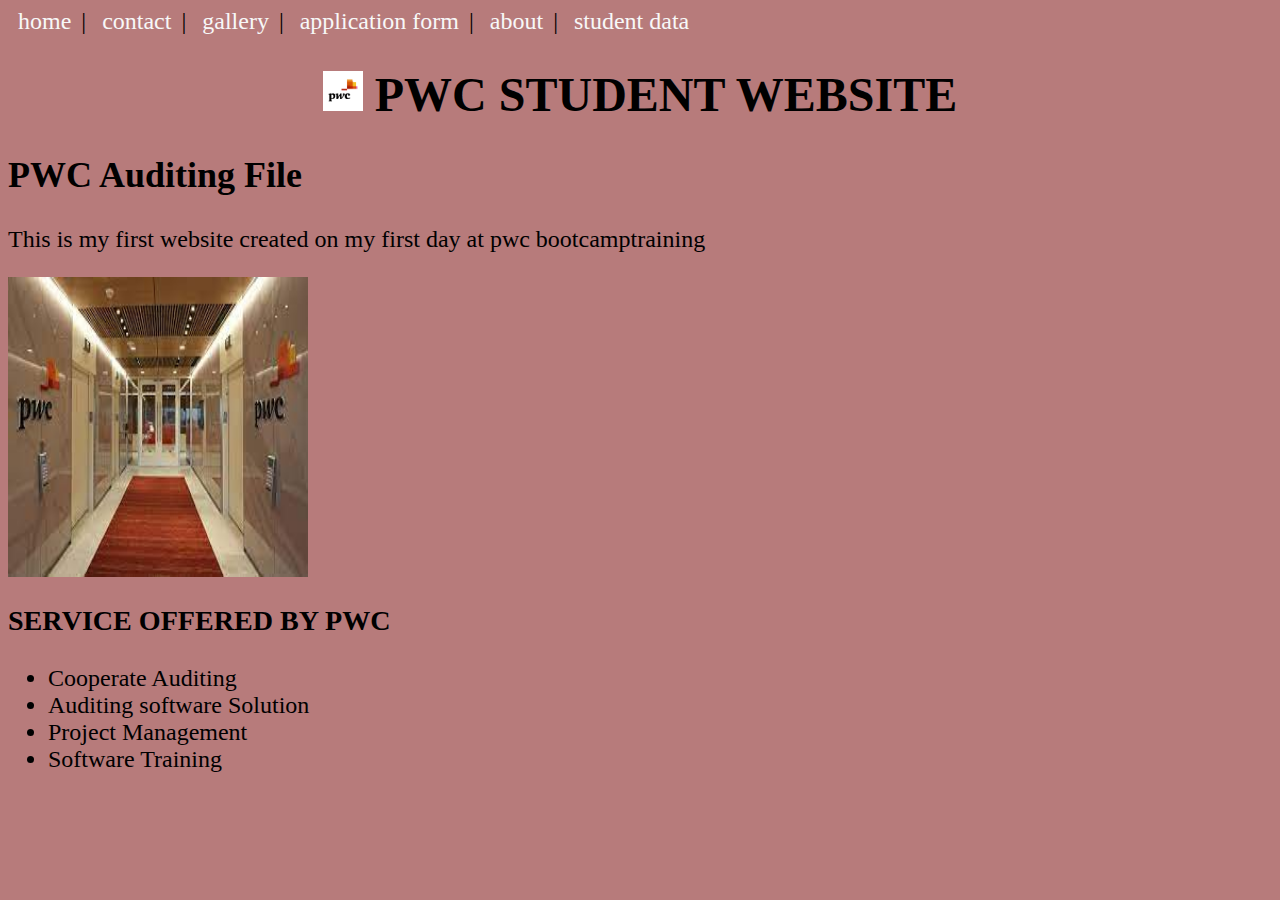
<file: index.html>
<html>

    <head>
            <title> PWC WEBSITE</title>
            <link rel="stylesheet" href="style.css">
    </head>


<body>
    <a href="index.html">home</a>|
    <a href="contactus.html">contact</a>|
    <a href="gallery.html">gallery</a>|
    <a href="applicationform.html">application form</a>|
    <a href="aboutus.html">about</a>|
    <a href="studentdata.html">student data</a>
        <br>
   
    <h1><img src="logo.jpg" width="40" height="40"><span> PWC STUDENT WEBSITE </span></h1>
    <h2>PWC Auditing File </h2>
    <p>This is my first website created on my first day at pwc bootcamptraining</p>
    <img src="pic1.jpg" alt="" width="300px" height="300px">
    <h3> SERVICE OFFERED BY PWC</h3>
    <ul>
        <li> Cooperate Auditing</li>
        <li>Auditing software Solution</li>
        <li> Project Management</li>
        <li>Software Training</li>

    </ul>

</body>


</html>
</file>
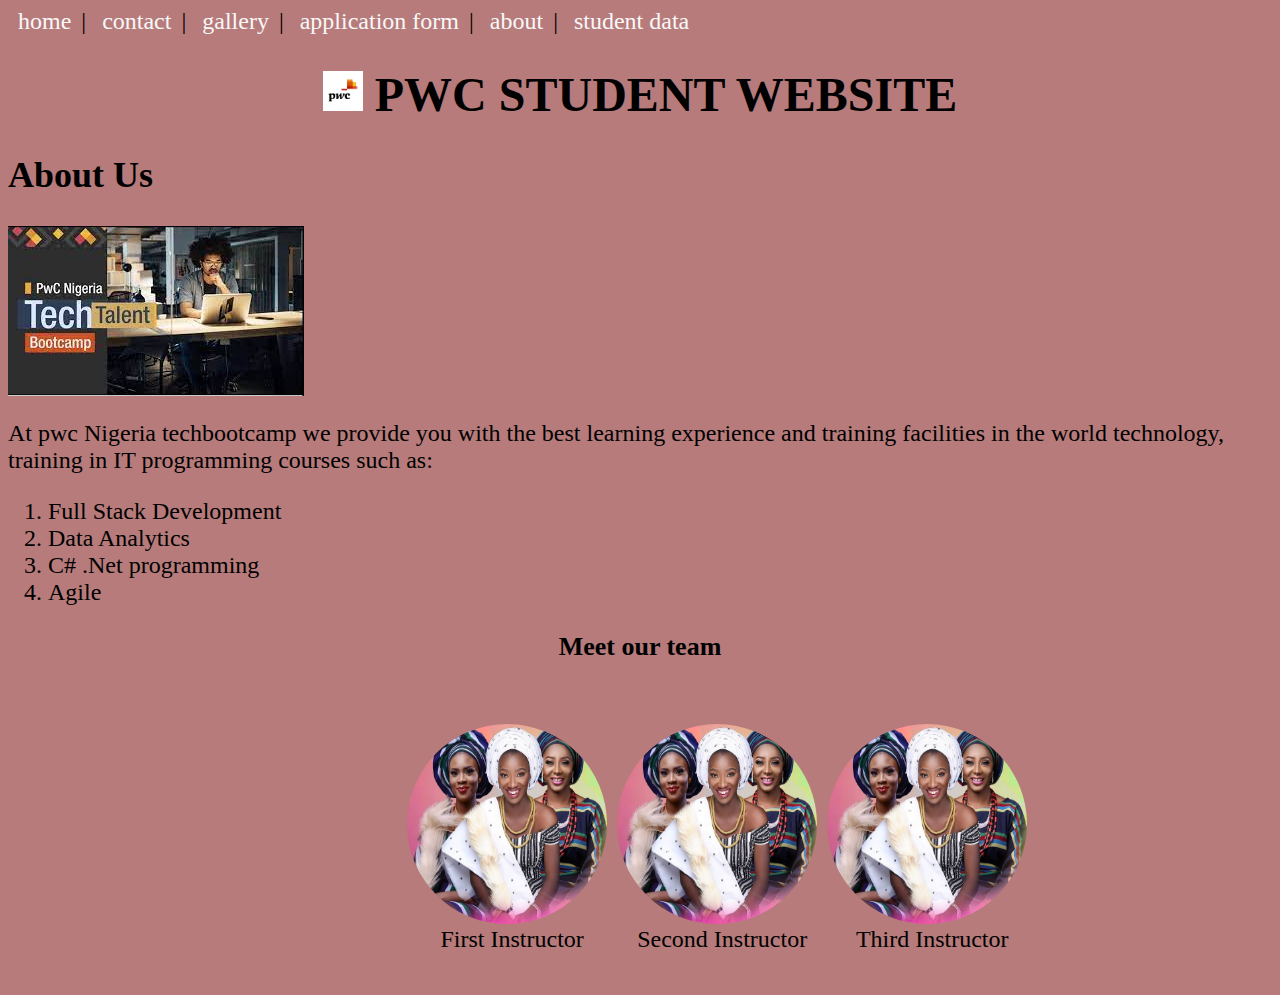
<file: aboutus.html>
<html>

    <head>
        <title> PWC WEBSITE</title>
            <link rel="stylesheet" href="style.css">
    </head>
<body>
    <a href="index.html">home</a>|
    <a href="contactus.html">contact</a>|
    <a href="gallery.html">gallery</a>|
    <a href="applicationform.html">application form</a>|
    <a href="aboutus.html">about</a>|
    <a href="studentdata.html">student data</a>
        <br>
   
    <h1><img src="logo.jpg" width="40" height="40"><span> PWC STUDENT WEBSITE </span></h1>
    <h2> About Us </h2>
    <img src="7pic.jpg">
    <p> At pwc Nigeria techbootcamp we provide you with the best learning experience and training facilities in the world technology, training in IT programming courses such as:</p>
    <ol>
        <li>Full Stack Development</li>
        <li>Data Analytics</li>
        <li>C# .Net programming</li>
        <li>Agile</li>
    </ol>
    <p style="text-align:center; font-size:26px;"><b>Meet our team</b></p>
    <div class="img">
    <p><img id="img" src="pwc.jpeg" /><br/>First Instructor</p>
    <p><img id="img" src="pwc.jpeg" /><br/>Second Instructor</p>
    <p><img id="img" src="pwc.jpeg" /><br/>Third Instructor</p></div>
</body>


</html>
</file>
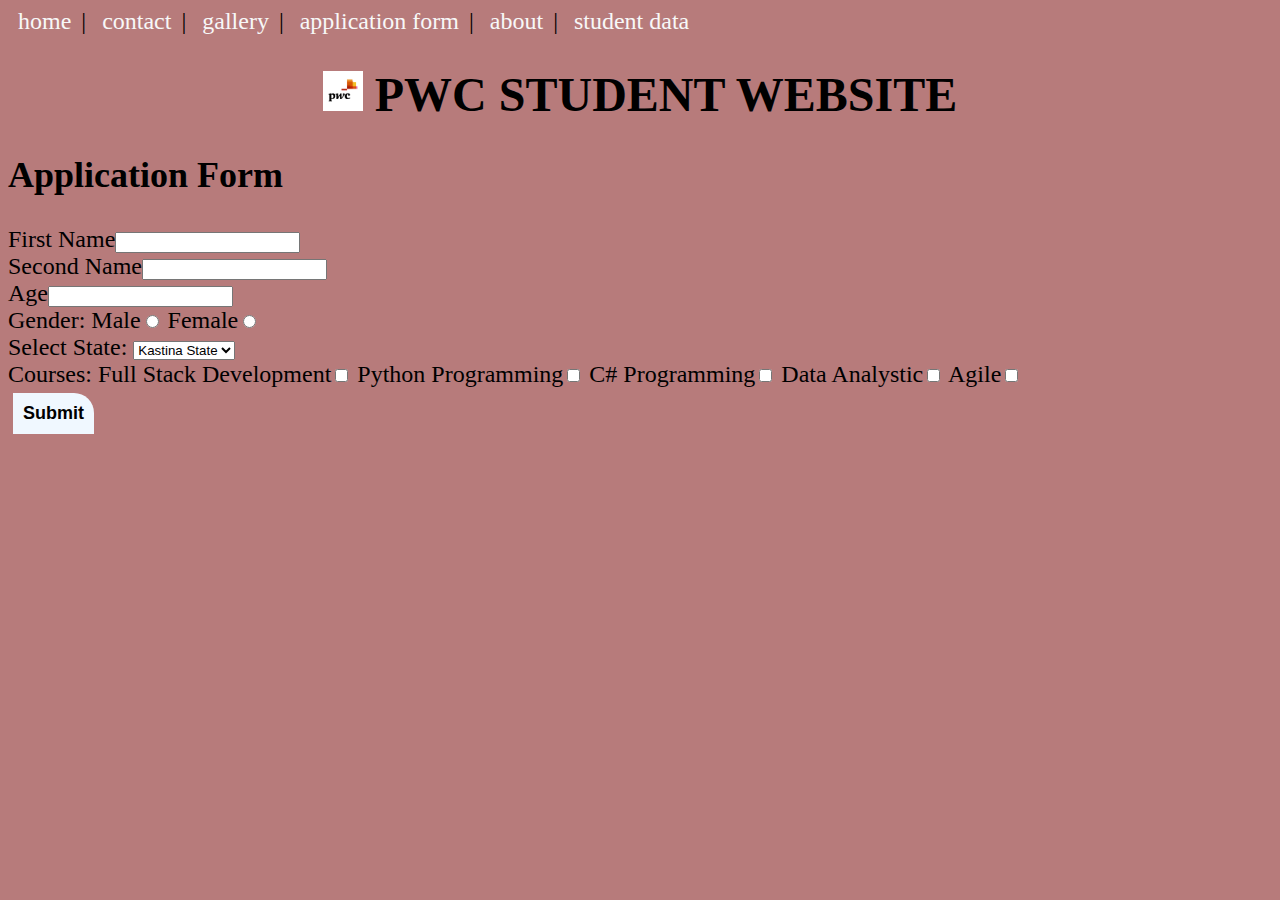
<file: applicationform.html>
<html>

<head>
<link rel="stylesheet"  href="style.css"/>
<title>PWC WEBSITE</title></head>
<body>
    <a href="index.html">home</a>|
    <a href="contactus.html">contact</a>|
    <a href="gallery.html">gallery</a>|
    <a href="applicationform.html">application form</a>|
    <a href="aboutus.html">about</a>|
    <a href="studentdata.html">student data</a>
        <br>
   
    <h1><img src="logo.jpg" width="40" height="40"><span> PWC STUDENT WEBSITE </span></h1>
    <h2>Application Form</h2>
    <form>
        <label>First Name</label><input id="int" type="text" name="firstname"/><br/>
        <label>Second Name</label><input id="int" type="text" name="secondname"/><br/>
        <label>Age</label><input id="int" type="text" name="age"/><br/>
        <label>Gender:</label>
        <label>Male</label><input type="radio" name="gender"/>
        <label>Female</label><input type="radio" name="gender"/><br/>
        <label>Select State: </label>
        <select>
            <option selected>
                Other
            </option>
            <option selected>
                Kaduna state
            </option>
            <option selected>
                Niger State
            </option>
            <option selected>
                Kogi state
            </option>
            <option selected>
                Kano state
            </option>
            <option selected>
                Kastina State
            </option>
        </select><br/>
        <label>Courses:</label>
        <label>Full Stack Development</label><input type="checkbox" value="Full Stack"/>
        <label>Python Programming</label><input type="checkbox" value="Python"/>
        <label>C# Programming</label><input type="checkbox" value="C#"/>
        <label>Data Analystic</label><input type="checkbox" value="Dataanalystic"/>
        <label>Agile</label><input type="checkbox" value="Agile"/>
        <br/>
        <input id="btn" type="button" value="Submit"/>

        
</ul>
</body>
</html>
</file>
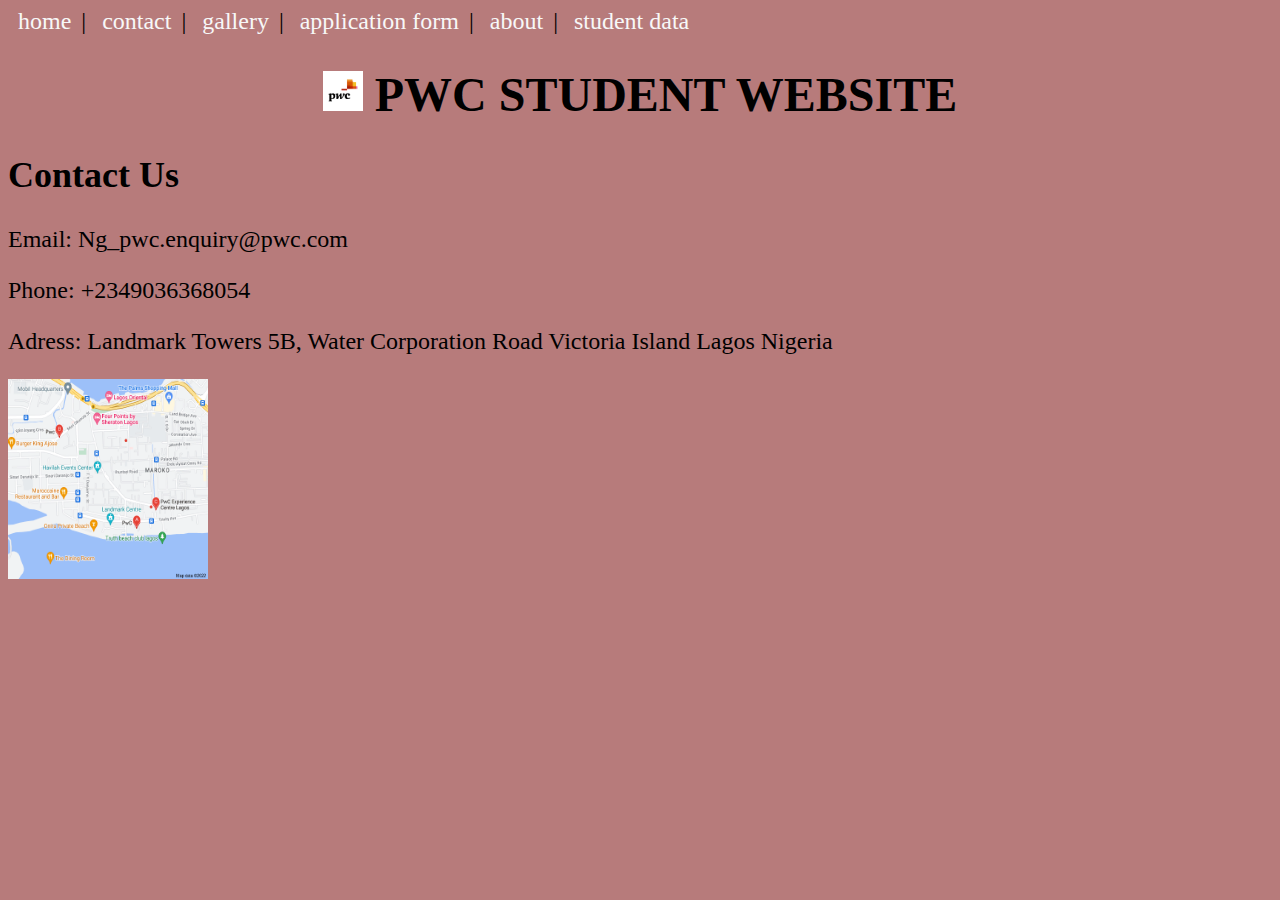
<file: contactus.html>
<html>

    <head>
        <title> PWC WEBSITE</title>
            <link rel="stylesheet" href="style.css">
    </head>


<body>
    <a href="index.html">home</a>|
    <a href="contactus.html">contact</a>|
    <a href="gallery.html">gallery</a>|
    <a href="applicationform.html">application form</a>|
    <a href="aboutus.html">about</a>|
    <a href="studentdata.html">student data</a>
        <br>
   
    <h1><img src="logo.jpg" width="40" height="40"><span> PWC STUDENT WEBSITE </span></h1>
    <h2>Contact Us </h2>
     <p> Email: Ng_pwc.enquiry@pwc.com</p>
     <P> Phone: +2349036368054</P>
     <p> Adress: Landmark Towers 5B, Water Corporation Road Victoria Island Lagos Nigeria </p>
     <p><img id="map" src="map.png" alt="pwc map" width="200" height="200"></p>

</body>
</html>
</file>
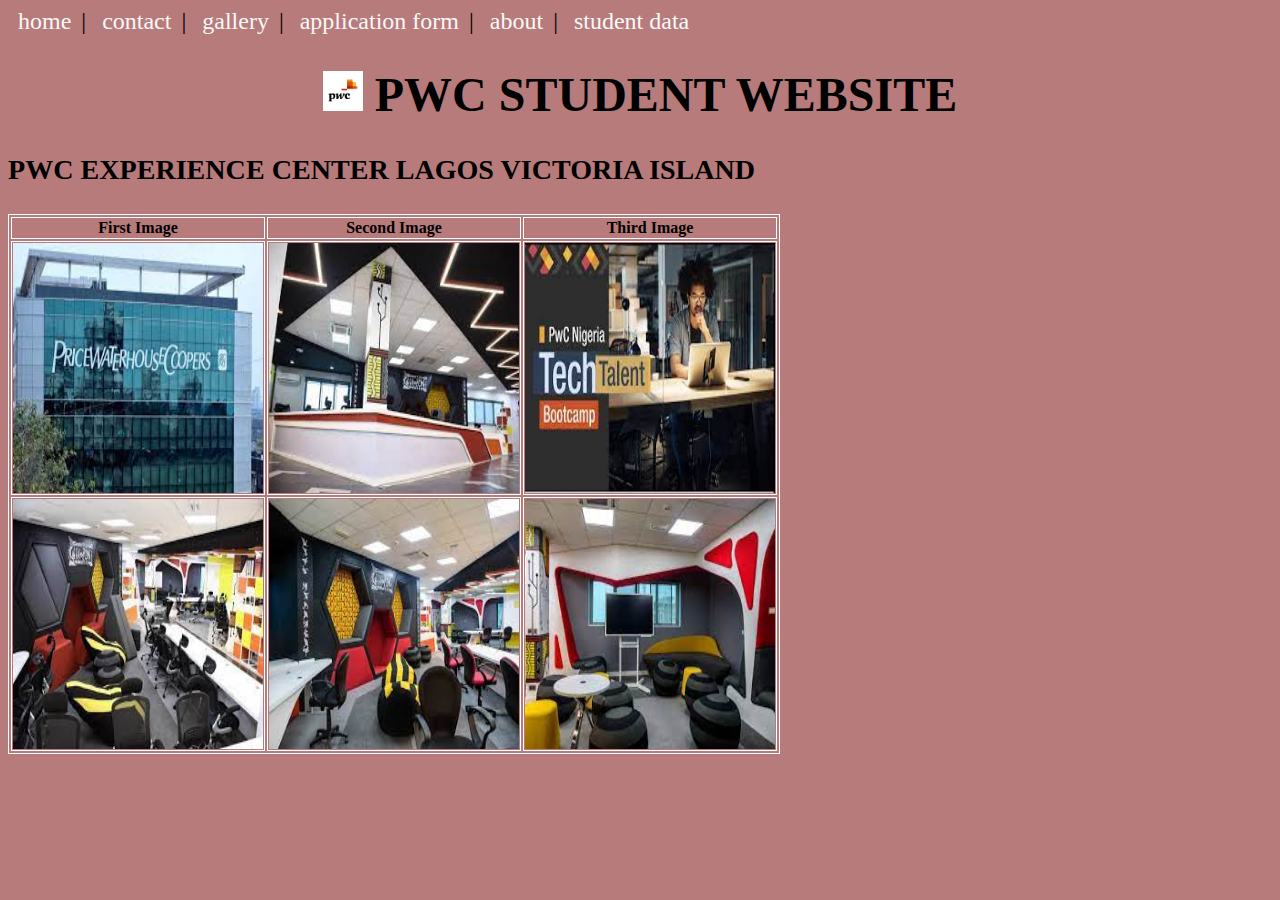
<file: gallery.html>
<html>
<head>
    <link rel="stylesheet"  href="style.css"/>
    <title> PWC WEBSITE</title></head>
<body>
    <a href="index.html">home</a>|
    <a href="contactus.html">contact</a>|
    <a href="gallery.html">gallery</a>|
    <a href="applicationform.html">application form</a>|
    <a href="aboutus.html">about</a>|
    <a href="studentdata.html">student data</a>
        <br>
    <h1><img src="logo.jpg" width="40" height="40"><span> PWC STUDENT WEBSITE </span></h1>
    <h3>PWC EXPERIENCE CENTER LAGOS VICTORIA ISLAND</h3>
<table>
    <tr><th>First Image</th>
    <th>Second Image</th>
    <th>Third Image</th>
</tr>
    <tr><td><img src="4pic.jpg" /></td>
    <td><img src="8pic.jpg" /></td>
    <td><img src="7pic.jpg"/></td></tr>
    <tr><td><img src="9pic.jpg"/></td>
        <td><img src="10pic.jpg"/></td>
    <td><img src="11pic.jpg" /></td></tr>
</table>
</body>
</html>
</file>
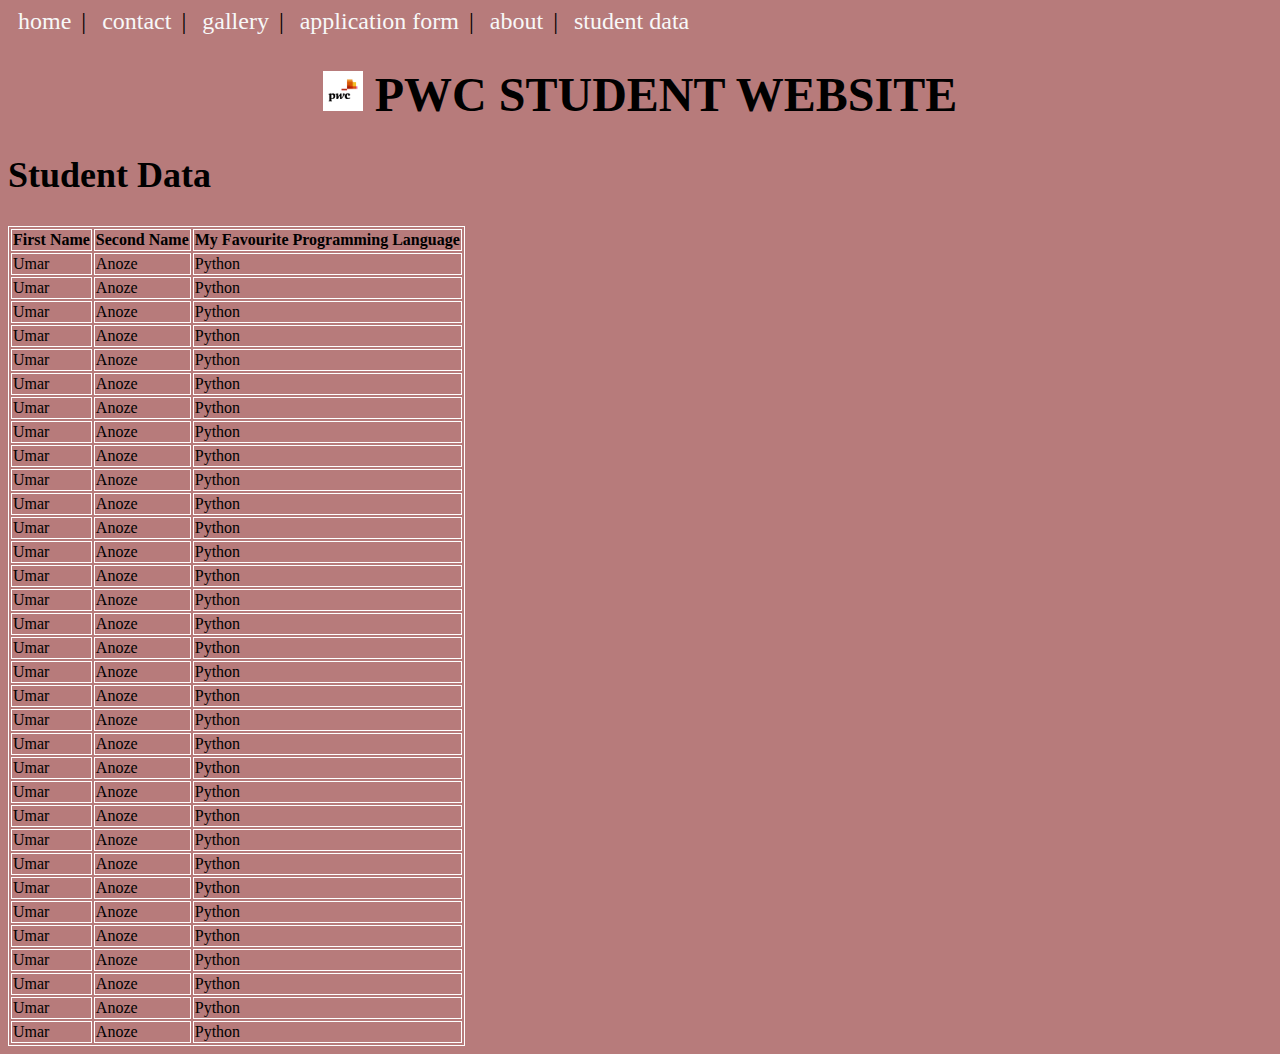
<file: studentdata.html>
<html>
    <head>
        <link rel="stylesheet"  href="style.css"/>
        <title> PWC WEBSITE</title>
    </head>
    <body>
        <a href="index.html">home</a>|
        <a href="contactus.html">contact</a>|
        <a href="gallery.html">gallery</a>|
        <a href="applicationform.html">application form</a>|
        <a href="aboutus.html">about</a>|
        <a href="studentdata.html">student data</a>
            <br>
       
        <h1><img src="logo.jpg" width="40" height="40"><span> PWC STUDENT WEBSITE </span></h1>
        <h2>Student Data</h2>
        
        <p></p>
        
        <table>
           
            <tr><th>First Name</th>
            <th>Second Name</th>
        <th>My Favourite Programming Language</th>
    </tr>
            <tr><td>Umar</td>
            <td>Anoze</td>
        <td>Python</td></tr>
        <tr><td>Umar</td>
            <td>Anoze</td>
        <td>Python</td></tr>
        <tr><td>Umar</td>
            <td>Anoze</td>
        <td>Python</td></tr>
        <tr><td>Umar</td>
            <td>Anoze</td>
        <td>Python</td></tr>
        <tr><td>Umar</td>
            <td>Anoze</td>
        <td>Python</td></tr>
        <tr><td>Umar</td>
            <td>Anoze</td>
        <td>Python</td></tr>
        <tr><td>Umar</td>
            <td>Anoze</td>
        <td>Python</td></tr>
        <tr><td>Umar</td>
            <td>Anoze</td>
        <td>Python</td></tr>
        <tr><td>Umar</td>
            <td>Anoze</td>
        <td>Python</td></tr>
        <tr><td>Umar</td>
            <td>Anoze</td>
        <td>Python</td></tr>
        <tr><td>Umar</td>
            <td>Anoze</td>
        <td>Python</td></tr>
        <tr><td>Umar</td>
            <td>Anoze</td>
        <td>Python</td></tr>
        <tr><td>Umar</td>
            <td>Anoze</td>
        <td>Python</td></tr>
        <tr><td>Umar</td>
            <td>Anoze</td>
        <td>Python</td></tr>
        <tr><td>Umar</td>
            <td>Anoze</td>
        <td>Python</td></tr>
        <tr><td>Umar</td>
            <td>Anoze</td>
        <td>Python</td></tr>
        <tr><td>Umar</td>
            <td>Anoze</td>
        <td>Python</td></tr>
        <tr><td>Umar</td>
            <td>Anoze</td>
        <td>Python</td></tr>
        <tr><td>Umar</td>
            <td>Anoze</td>
        <td>Python</td></tr>
        <tr><td>Umar</td>
            <td>Anoze</td>
        <td>Python</td></tr>
        <tr><td>Umar</td>
            <td>Anoze</td>
        <td>Python</td></tr>
        <tr><td>Umar</td>
            <td>Anoze</td>
        <td>Python</td></tr>
        <tr><td>Umar</td>
            <td>Anoze</td>
        <td>Python</td></tr>
        <tr><td>Umar</td>
            <td>Anoze</td>
        <td>Python</td></tr>
        <tr><td>Umar</td>
            <td>Anoze</td>
        <td>Python</td></tr>
        <tr><td>Umar</td>
            <td>Anoze</td>
        <td>Python</td></tr>
        <tr><td>Umar</td>
            <td>Anoze</td>
        <td>Python</td></tr>
        <tr><td>Umar</td>
            <td>Anoze</td>
        <td>Python</td></tr>
        <tr><td>Umar</td>
            <td>Anoze</td>
        <td>Python</td></tr>
        <tr><td>Umar</td>
            <td>Anoze</td>
        <td>Python</td></tr>
        <tr><td>Umar</td>
            <td>Anoze</td>
        <td>Python</td></tr>
        <tr><td>Umar</td>
            <td>Anoze</td>
        <td>Python</td></tr>
        <tr><td>Umar</td>
            <td>Anoze</td>
        <td>Python</td></tr>
        </table>
    </body>
</html>
</file>
<file: style.css>
body{
    font-size: 24px;
    background-color:rgb(183, 123, 123);
}
h1{
    text-align: center;
}
a{
    text-decoration:none;
    padding:5px 5px 5px 5px;
    margin:10px 5px 10px 5px;
    color:rgb(247, 248, 248);
}
a:hover{
    color:rgb(183, 123, 123);
    background-color:rgba(235, 232, 232, 0.882);
}
table img{
width: 250px;
height: 250px;
}
table,th,td,tr{
    border:1px solid white;
}
#images{
    padding-left:200px;
    width:100%;
    height:300px;
}
#img{
    width:200px;
    height: 200px;
    margin: 2px 10px 2px 0px;
    border-radius:100px 100px;
}
.img{
    display: flex;
    margin-left: 30%;
    padding:10px 40px 10px 20px;
}
.img p{
    text-align: center;
}
#btn{
    padding: 10px 10px;
    background-color: aliceblue;
    margin: 5px 5px;
    border-style:none;
    font-size: 18px;
    font-weight:bold;
    border-top-right-radius:20px;
}
#btn:hover{
    border-radius:0px 0px;
    color: rgb(236, 74, 74);
}
#map:hover{
width: 55%;
height:55%;
}
</file>
